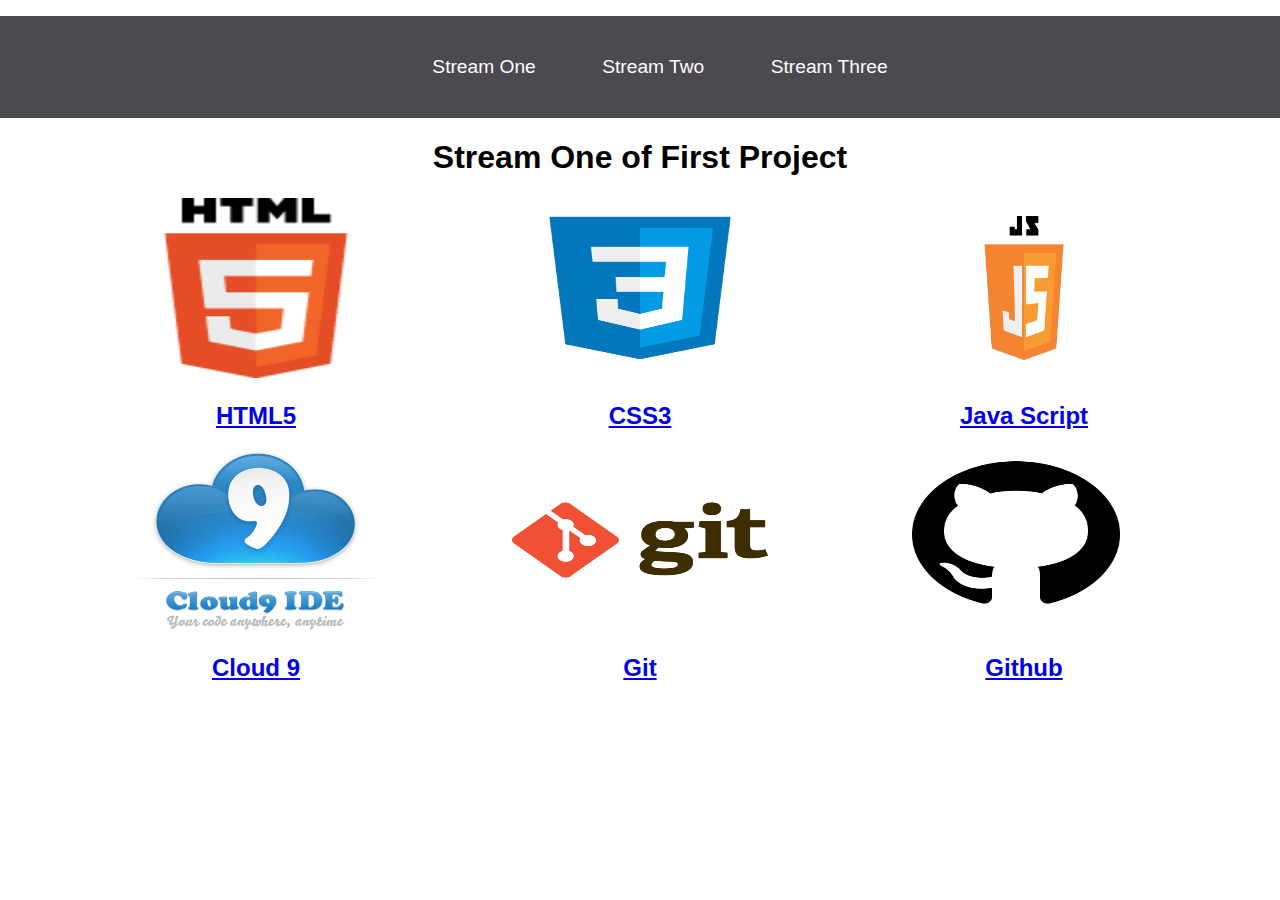
<file: index.html>
<!DOCTYPE html>
<html lang="en">
<head>
    <meta charset="UTF-8">
    <link rel="stylesheet" href="css/style.css" >
    <meta name="viewport" content="width=device-width, initial-scale=1.0">
    <title>Software Badges | HTML5 | CSS | JS</title>
</head>
<body>
<nav>
<ul>
<li><a href="index.html">Stream One</a></li>
<li><a href="stream-two.html">Stream Two</a></li>
<li><a href="stream-three.html">Stream Three</a></li>
</ul>
</nav>
    <h1>Stream One of First Project</h1>
    <div class="card">
    <a href="https://www.w3schools.com/html/default.asp" target="_blank">
    <img src="img/HTML5-logo.png" alt="html5 logo"><h2>HTML5</h2></a>
    </div>
    <div class="card">
    <a href="https://www.w3schools.com/css/default.asp" target="_blank">
    <img src="img/css-logo.png" alt="css3 logo"><h2>CSS3</h2></a>
    </div>
    <div class="card">
    <a href="https://www.w3schools.com/js/default.asp" target="_blank">
    <img src="img/java-logo.png" alt="js logo"><h2>Java Script</h2></a>
    </div>
    <div class="card">
    <a href="https://www.w3schools.com/js/default.asp" target="_blank">
    <img src="img/cloud9-logo.png" alt="cloud nine logo"><h2>Cloud 9</h2></a>
    </div>
    <div class="card">
    <a href="https://www.gitpod.io/" target="_blank">
    <img src="img/git-logo.png" alt="git logo"><h2>Git</h2></a>
    </div>
    <div class="card">
    <a href="https://www.github.com" target="_blank">
    <img src="img/github-logo.png" alt="github logo"><h2>Github</h2></a>
    </div>
</body>
</html>
</file>
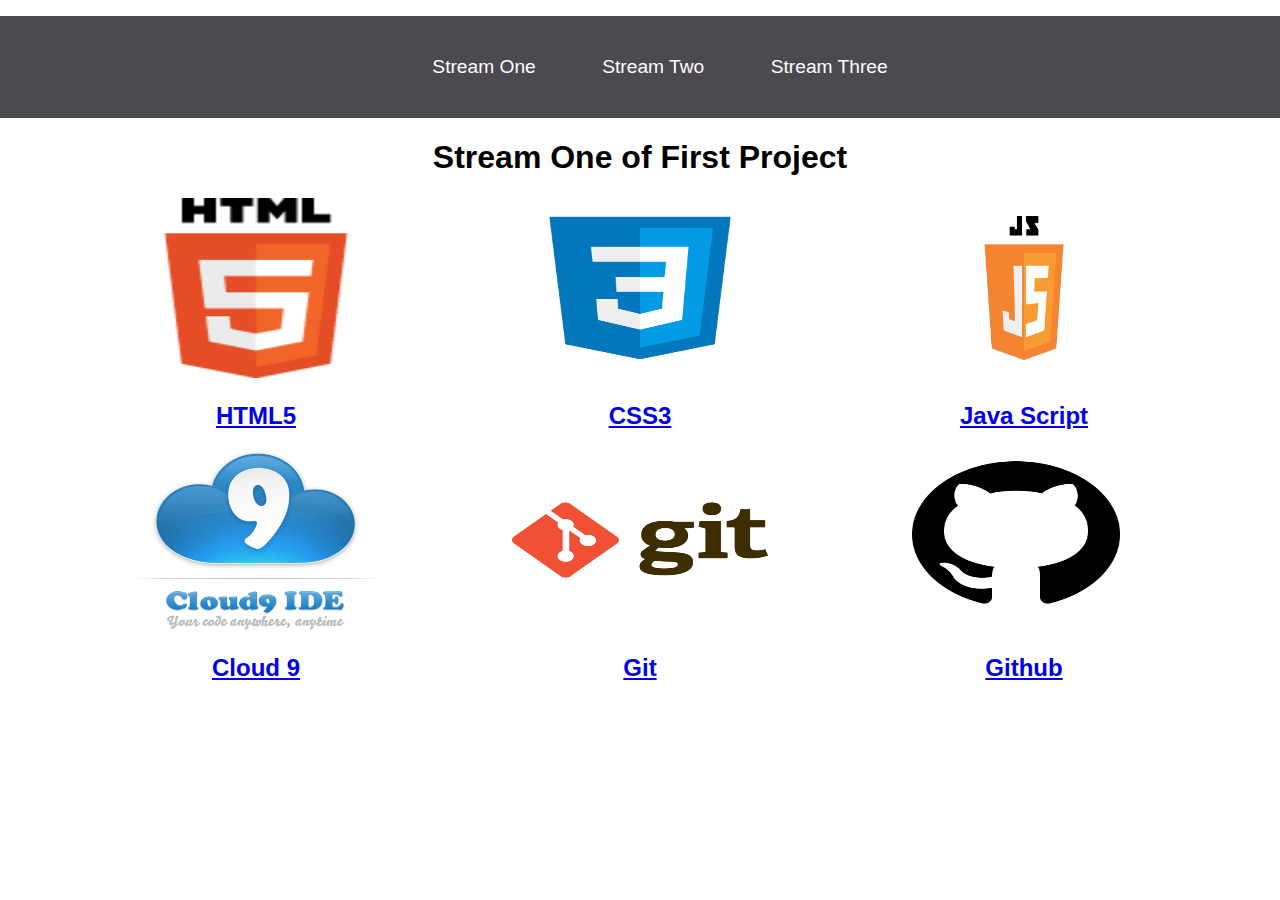
<file: stream-one.html>
<!DOCTYPE html>
<html lang="en">
<head>
    <meta charset="UTF-8">
    <link rel="stylesheet" href="css/style.css" >
    <meta name="viewport" content="width=device-width, initial-scale=1.0">
    <title>Software Badges | HTML5 | CSS | JS</title>
</head>
<body>
<nav>
<ul>
<li><a href="stream-one.html">Stream One</a></li>
<li><a href="stream-two.html">Stream Two</a></li>
<li><a href="stream-three.html">Stream Three</a></li>
</ul>
</nav>
    <h1>Stream One of First Project</h1>
    <div class="card">
    <a href="https://www.w3schools.com/html/default.asp" target="_blank">
    <img src="img/HTML5-logo.png" alt="html5 logo" target="_blank"><h2>HTML5</h2></a>
    </div>
    <div class="card">
    <a href="https://www.w3schools.com/css/default.asp" target="_blank">
    <img src="img/css-logo.png" alt="css3 logo" target="_blank"><h2>CSS3</h2></a>
    </div>
    <div class="card">
    <a href="https://www.w3schools.com/js/default.asp" target="_blank">
    <img src="img/java-logo.png" alt="js logo" target="_blank"><h2>Java Script</h2></a>
    </div>
    <div class="card">
    <a href="https://www.w3schools.com/js/default.asp" target="_blank">
    <img src="img/cloud9-logo.png" alt="cloud nine logo" target="_blank"><h2>Cloud 9</h2></a>
    </div>
    <div class="card">
    <a href="https://www.gitpod.io/" target="_blank">
    <img src="img/git-logo.png" alt="git logo" target="_blank"><h2>Git</h2></a>
    </div>
    <div class="card">
    <a href="https://www.github.com" target="_blank">
    <img src="img/github-logo.png" alt="github logo" target="_blank"><h2>Github</h2></a>
    </div>
</body>
</html>
</file>
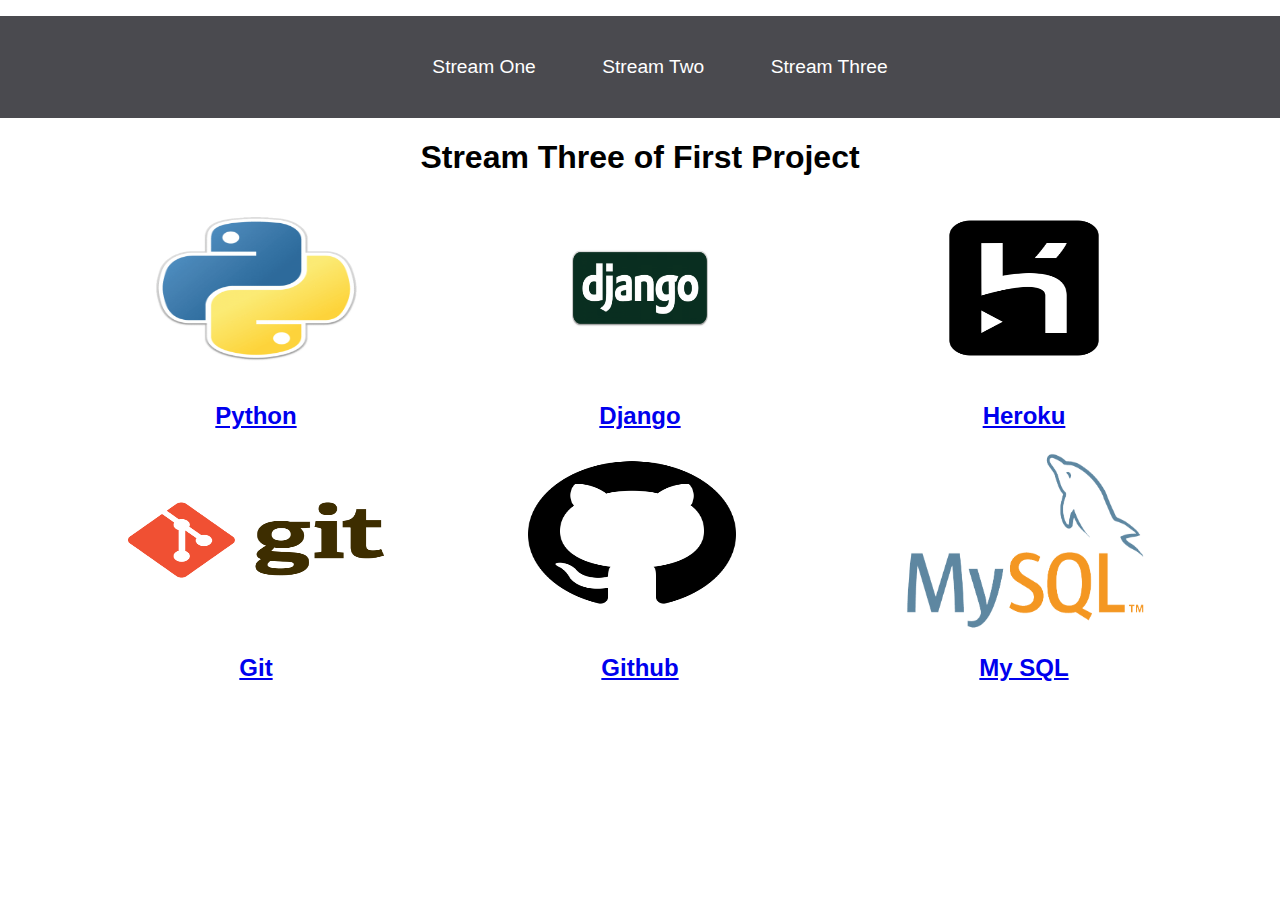
<file: stream-three.html>
<!DOCTYPE html>
<html lang="en">
<head>
    <meta charset="UTF-8">
    <link rel="stylesheet" href="css/style.css" >
    <meta name="viewport" content="width=device-width, initial-scale=1.0">
    <title>Software Badges | Backend</title>
</head>
<body>
<nav>
<ul>
<li><a href="index.html">Stream One</a></li>
<li><a href="stream-two.html">Stream Two</a></li>
<li><a href="stream-three.html">Stream Three</a></li>
</ul>
</nav>
    <h1>Stream Three of First Project</h1>
<div class="card">
    <a href="https://www.w3schools.com/python/default.asp" target="_blank">
    <img src="img/python-logo.png" alt="python logo"><h2>Python</h2></a>
    </div>
    <div class="card">
    <a href="https://www.w3schools.com/whatis/whatis_fullstack.asp" target="_blank">
    <img src="img/django-logo.png" alt="django logo"><h2>Django</h2></a>
    </div>
    <div class="card">
    <a href="https://www.w3schools.com/whatis/whatis_fullstack.asp" target="_blank">
    <img src="img/heroku-logo.png" alt="heroku logo"><h2>Heroku</h2></a>
    </div>
    <div class="card">
    <a href="https://www.gitpod.io" target="_blank">
    <img src="img/git-logo.png" alt="git logo"><h2>Git</h2></a>
    </div>
    <div class="card">
    <a href="https://www.github.com" target="_blank">
    <img src="img/github-logo.png" alt="github logo"><h2>Github</h2></a>
    </div>
    <div class="card">
    <a href="https://www.w3schools.com/sql/default.asp" target="_blank">
    <img src="img/my-sql-logo.png" alt="my sql logo"><h2>My SQL</h2></a>
    </div>
</body>
</html>
</file>
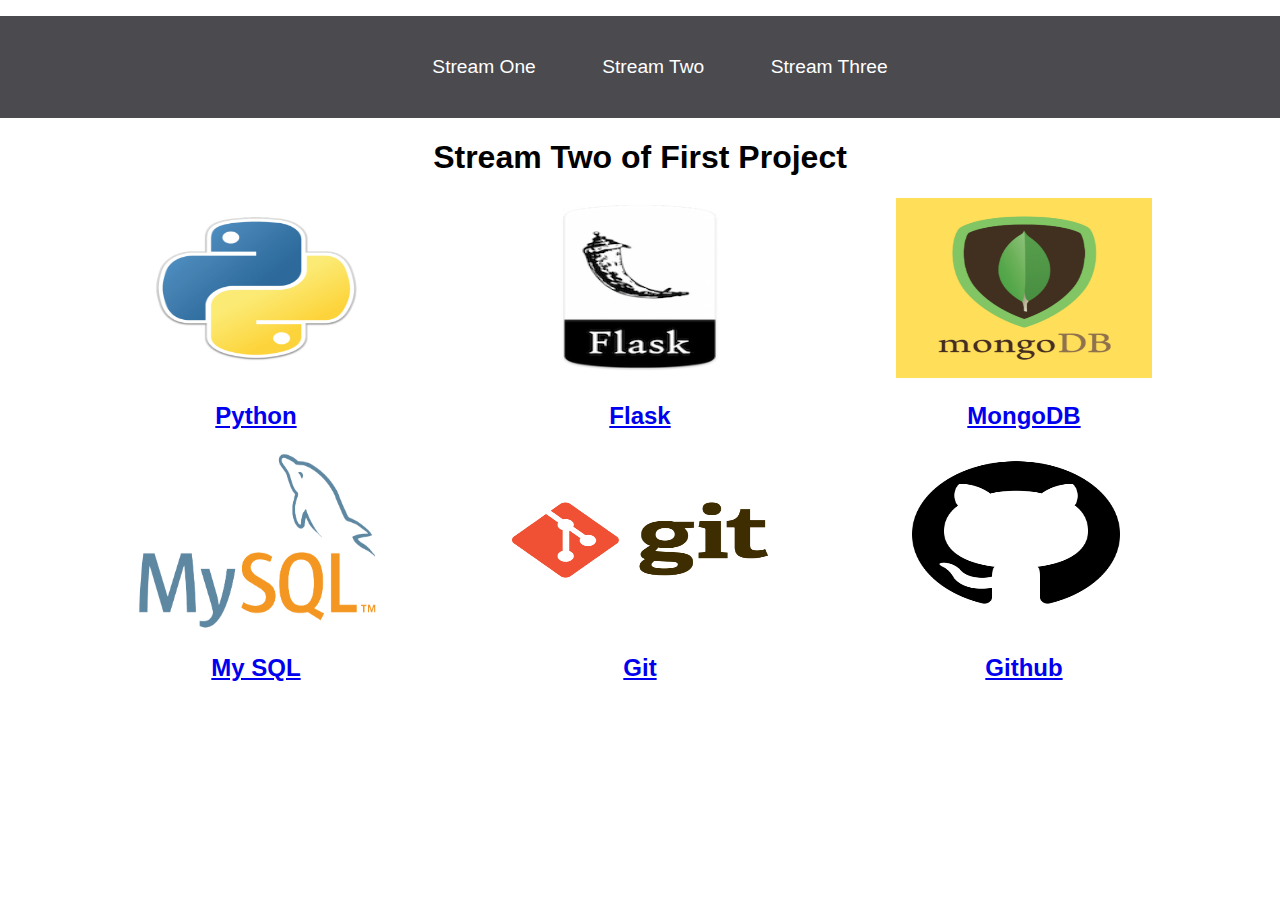
<file: stream-two.html>
<!DOCTYPE html>
<html lang="en">
<head>
    <meta charset="UTF-8">
    <link rel="stylesheet" href="css/style.css" >
    <meta name="viewport" content="width=device-width, initial-scale=1.0">
    <title>Software Badges | Python | SQL | Git</title>
</head>
<body>
<nav>
<ul>
<li><a href="index.html">Stream One</a></li>
<li><a href="stream-two.html">Stream Two</a></li>
<li><a href="stream-three.html">Stream Three</a></li>
</ul>
</nav>
    <h1>Stream Two of First Project</h1>
    <div class="card">
    <a href="https://www.w3schools.com/python/default.asp" target="_blank">
    <img src="img/python-logo.png" alt="python logo"><h2>Python</h2></a>
    </div>
    <div class="card">
    <a href="https://www.fullstackpython.com/flask.html" target="_blank">
    <img src="img/flask-logo.png" alt="flask logo"><h2>Flask</h2></a>
    </div>
    <div class="card">
    <a href="https://www.w3schools.com/python/python_mongodb_getstarted.asp" target="_blank">
    <img src="img/mongo-db-logo.png" alt="mongo-db logo"><h2>MongoDB</h2></a>
    </div>
    <div class="card">
    <a href="https://www.w3schools.com/sql/default.asp" target="_blank">
    <img src="img/my-sql-logo.png" alt="my sql logo"><h2>My SQL</h2></a>
    </div>
    <div class="card">
    <a href="https://www.gitpod.io" target="_blank">
    <img src="img/git-logo.png" alt="git logo"><h2>Git</h2></a>
    </div>
    <div class="card">
    <a href="https://www.github.com" target="_blank">
    <img src="img/github-logo.png" alt="github logo"><h2>Github</h2></a>
    </div>
</body>
</html>
</file>
<file: css/style.css>
body {
    margin: 0;
    padding: 0;
    font-family: 'Oswald', sans-serif;
}
nav {
    list-style-type: none;
    background-color: #4a4a4f;
    text-align: center;
    padding: 0;
    margin: 0;
}
nav li {
    font-size: 1.2em;
    line-height: 40px;
    height: 40px;
    display: inline-block;
    margin: 2.5%;
}
nav a {
    text-decoration: none;
    color: #fff;
    display: block;
}
nav a:hover {
    background-color: #fff;
    color: #4a4a4f;
}
.card {
    float: left;
    width: 20%;
    margin-left: 10%;
}
.card a {
    text-align: center;
}
img {
    width: 100%;
    height: 180px;
}
h1 {
    text-align: center;
}
</file>
